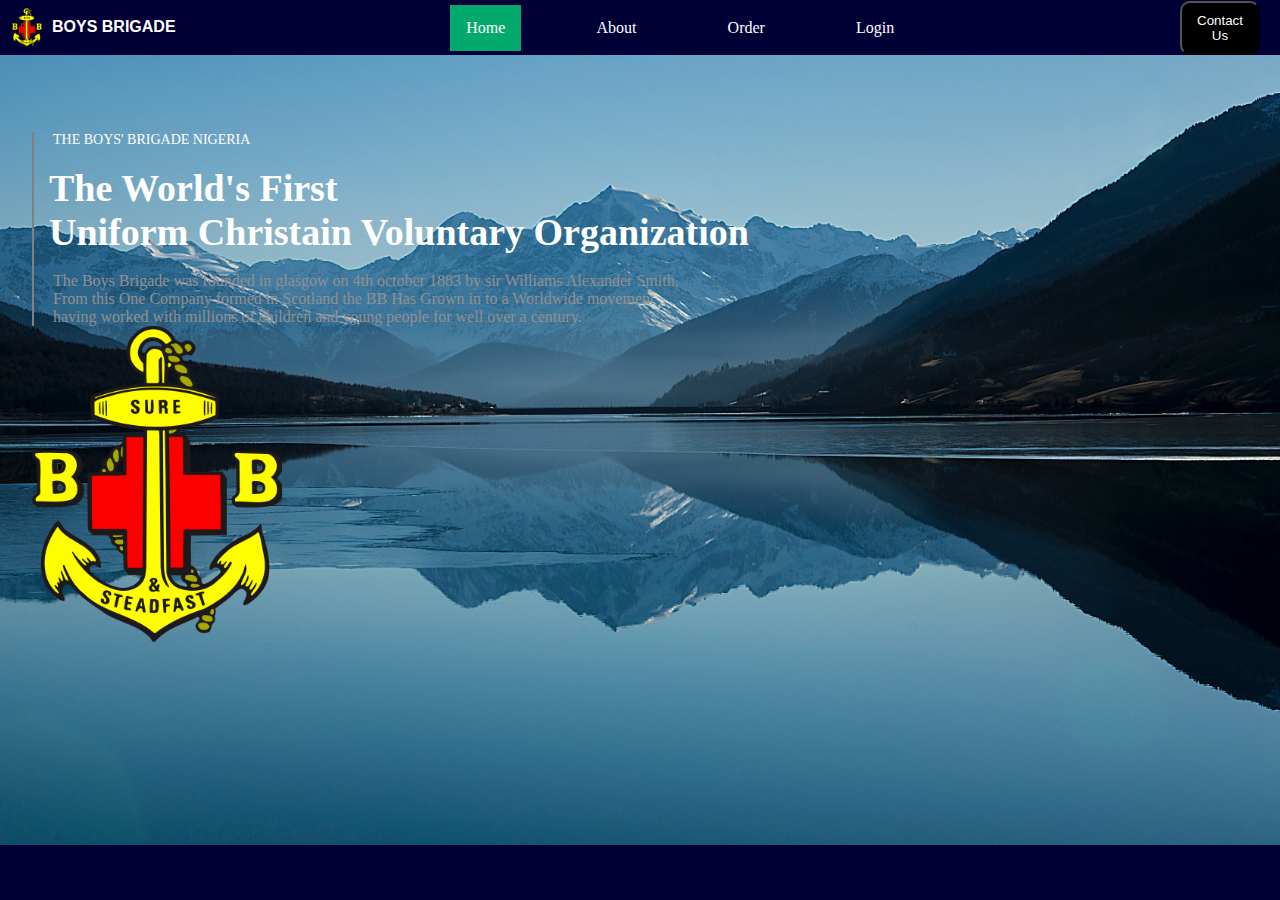
<file: index.html>
<!DOCTYPE html>
<html lang="en">
  <head>
    <meta charset="utf-8" />
    <meta name="viewport" content="width=device-width, initial-scale=1" />
    <title>THE BOYS BRIGADE NIGERIA</title>
    <link rel="stylesheet" href="index.css" />
  </head>

  <body>
    <header>
      <span id="nav">
        <img class="bb" src="Boys.png" />
        <p>BOYS BRIGADE</p>
      </span>

      <ul>
        <li><a class="active" href="index.html">Home</a></li>
        <li><a href="about.html">About</a></li>
        <li><a href="order.html">Order</a></li>
        <li><a href="login.html">Login</a></li>
      </ul>

      <div class="right-section">
        <button class="contact">Contact Us</button>
      </div>
    </header>

    <div class="main">
      <div class="responsive">
      <div class="main-info">
        <p class="head">THE BOYS' BRIGADE NIGERIA</p>
        <h1 class="christain">
          The World's First <br />Uniform Christain Voluntary Organization
        </h1>
        <p class="history">
          The Boys Brigade was founded in glasgow on 4th october 1883 by sir
          Williams Alexander Smith.<br />
          From this One Company formed in Scotland the BB Has Grown in to a
          Worldwide movement <br />having worked with millions of children and
          young people for well over a century.
        </p>
      </div>
      <img class="bb-boys" src="Boys.png" />
    </div>
  </div>
    <footer class="footer"></footer>

    <script>
      alert("THE BOYS BRIGADE RIVERS STATE");
    </script>
  </body>
</html>
</file>
<file: index.css>
* {
    box-sizing: border-box;
}

    body{
        
        background-image: url(edit.jpg);
        background-size: cover;
        padding-top: 100px;
        margin: 0;
    }
    p {
        font-weight: bold;
        font-family: Arial, Helvetica, sans-serif;
        margin-top: 0;
        margin-bottom: 0;
        color: white;
        padding-left: 4px;  
             
    }
header{
    height: 55px;
    justify-content: space-between;
    align-items: center;
    display: flex;
    margin: 0;
        padding: 0;
        overflow: hidden;
        background-color: rgb(0, 0, 54);
        position: fixed;
        top: 0;
        left: 0;
        right: 0;
        z-index: 100;
      
        
}

#nav{ 
    display: flex;
    align-items: center;
    
   
}

.bb{
        width: 30px;
        margin-right: 6px;
        margin-left: 12px;
        
    }

    ul {
        list-style-type: none;
        display: flex;
        align-items: center;
       justify-content: space-between;
        margin-right: 35px;
        flex: 1;
        max-width: 500px;
      }
      
      li {
        float: left;
        display: flex;
      }
      
      li a {
        display: block;
        color: white;
        text-align: center;
        padding: 14px 16px;
        text-decoration: none;
      }
      
      li a:hover:not(.active) {
        background-color: #111;
      }
      
      .active {
        background-color: #04AA6D;
      }

      .right-section{
        width: 80px;
        display: flex;
        justify-content: space-between;
        margin-right:20px;
        flex-shrink: 0 ;
      }

      .contact{
        padding-top: 10px;
        padding-bottom: 10px;
        border-radius: 10px;
        background-color: black;
        color: white;
    
    }

    .main{
        display: flex;
        align-items: center;
        justify-content: space-between;
        gap: 1rem;
        max-width: 200ch;
        padding: 2rem;
    }


    .bb-boys{
        width: 250px;
    }

    .main-info{
        border-left-color:gray ;
        border-left-width: 2px ;
        border-left-style: solid;
        
    }

    
.head{
font-family: Cambria, Cochin, Georgia, Times, 'Times New Roman', serif;
font-size: 14px;
font-weight: lighter;
margin-left: 15px;
}

.christain{
font-size: 38px;
font-family: Cambria, Cochin, Georgia, Times, 'Times New Roman', serif;
color: white;
font-weight: bold;
margin-top: 18px;
margin-left: 15px;
margin-bottom: 18px;

}

.history{
margin-left: 15px;
font-family: Cambria, Cochin, Georgia, Times, 'Times New Roman', serif;
font-weight: lighter;
color: rgb(146, 144, 144);
}


   .footer{
    height: 55px;
    justify-content: space-between;
    align-items: center;
    display: flex;
    margin: 0;
    padding: 0;
    overflow: hidden;
    background-color: rgb(0, 0, 54);
    position: fixed;
    bottom: 0;
    left: 0;
    right: 0;
    z-index: 100;
  }
  @media (max-width: 480px) {
    .responsive{
      width: 50px;
    }
    .bb-boys{
      width: 100px;
    }

    .head{
      font-size: 10px;
    }

 .christain {
 font-size: 17px;
 }

 .history{
  font-size: 10px;
 }


  }
</file>
